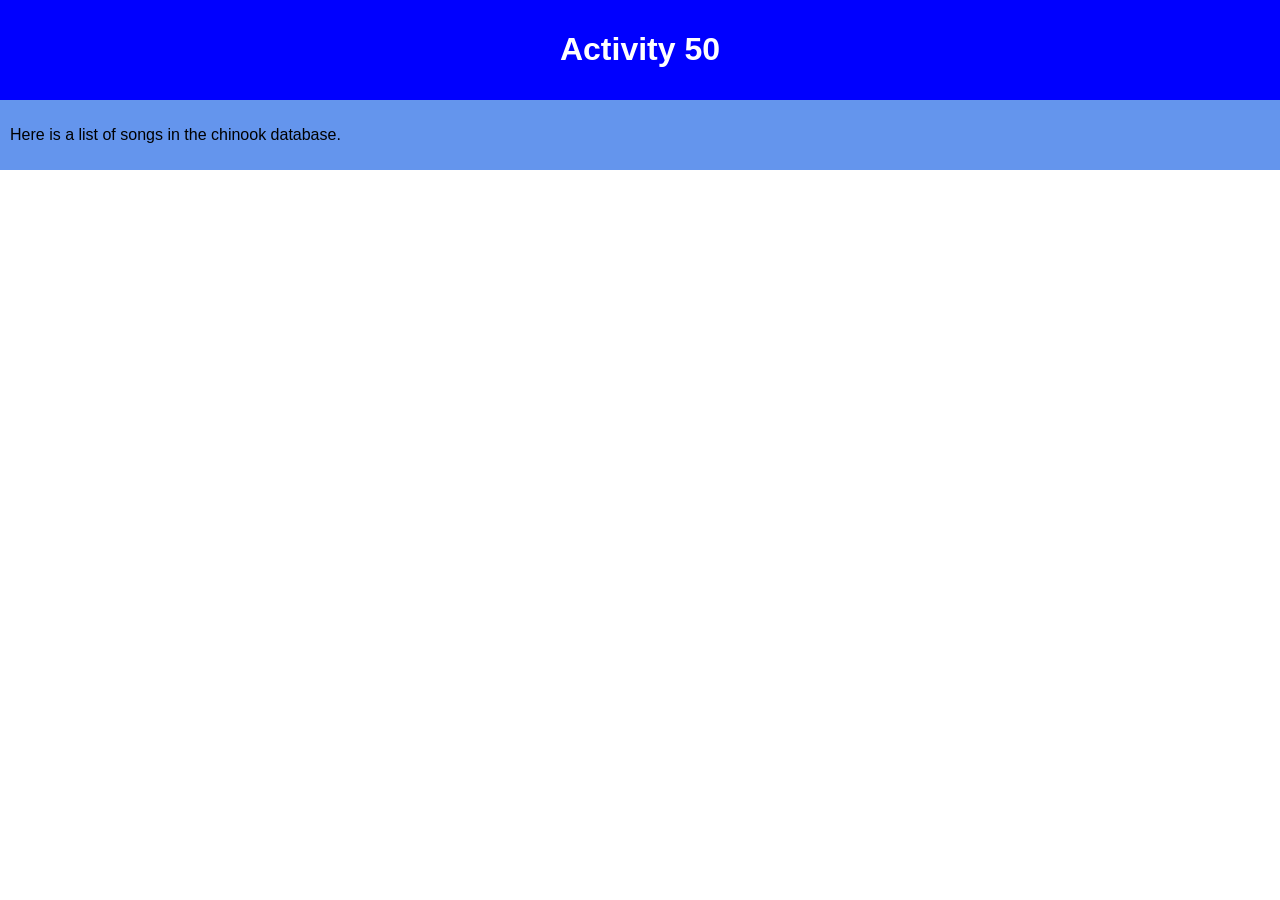
<file: Java-50-Activity-Website/index.html>
<!DOCTYPE html>
<html>
  <head>
    <meta charset="utf-8">
    <meta name="viewport" content="width=device-width">
    <title>repl.it</title>
    <link href="style.css" rel="stylesheet" type="text/css" />
    <!-- We need to import JQUERY Library to make the api call-->
    <script src="https://ajax.googleapis.com/ajax/libs/jquery/3.6.0/jquery.min.js"></script>

    <script src="script.js"></script>
   </head>
  <body id="body" onload="init()">
    <div id="banner" class="container center">
      <h1> Activity 50 </h1>
    </div>
    <div class="container subbanner">
      <div>
        <p> Here is a list of songs in the chinook database.</p>
      </div>
    </div>
  <!-- Create a container to display results -->
  <div id='output'></div>
      
      
  </body>
</html>
</file>
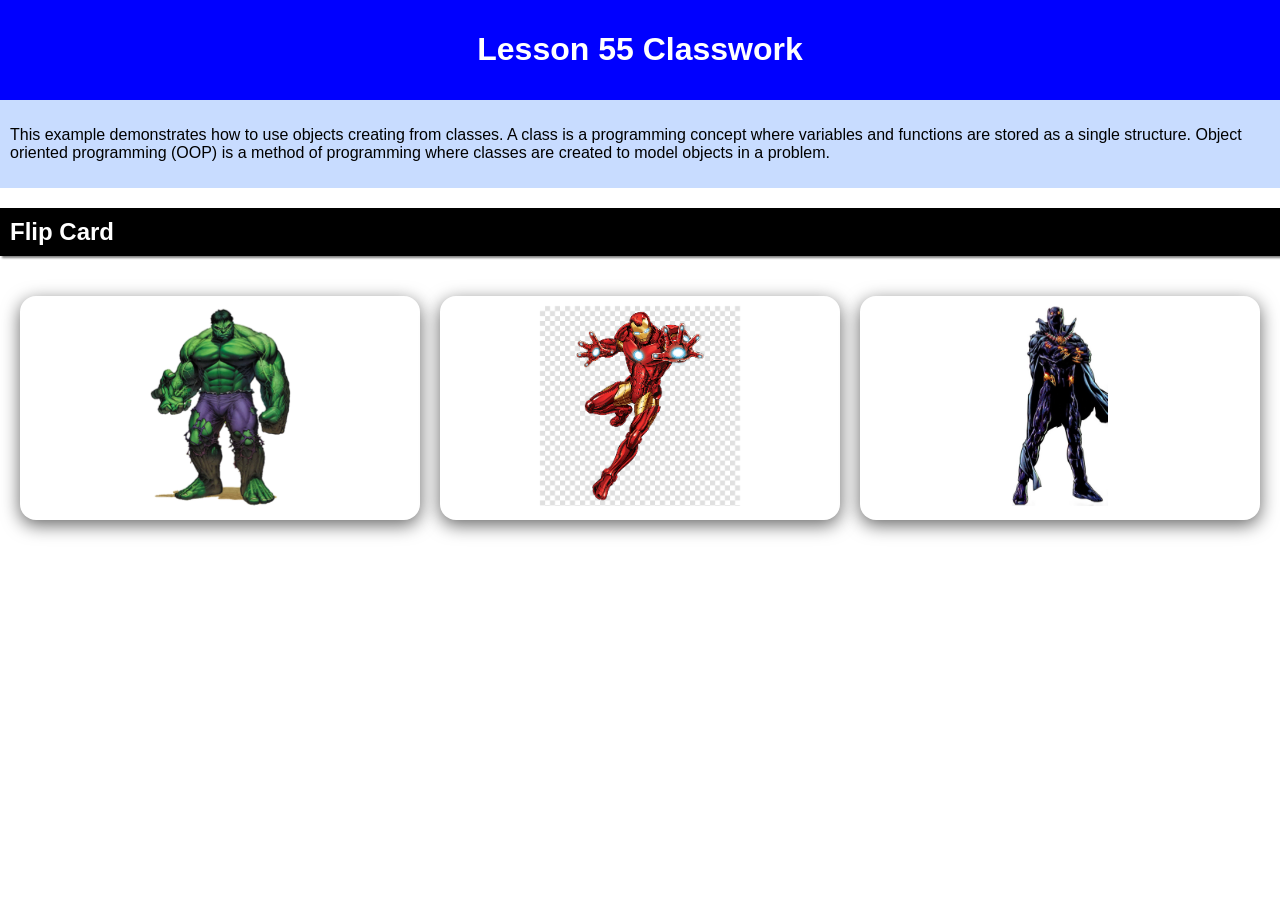
<file: Lesson56DiscussionSolution/index.html>
<!DOCTYPE html>
<html>
  <head>
    <meta charset="utf-8">
    <meta name="viewport" content="width=device-width">
    <title>replit</title>
    <link href="style.css" rel="stylesheet" type="text/css" />
    <link href="components.css" rel="stylesheet" type="text/css" />
    <script src="components.js"></script>
    <script src="script.js"></script>
  </head>
  <body>
    <div id="banner" class="container center">
      <div style="text-align:center">
          <h1> Lesson 55 Classwork </h1>
      </div>
    </div>
    <div class="container subbanner">
      <div>
        <p>This example demonstrates how to use objects creating from classes.  A class is a programming concept where variables and functions are stored as a single structure.  Object oriented programming (OOP) is a method of programming where classes are created to model objects in a problem.</p>
       </div>
    </div>

    <!-- A container for flip cards -->
    <h2> Flip Card </h2>
    <div id="flipcard_output" class="container"></div>


  </body>
</html>
</file>
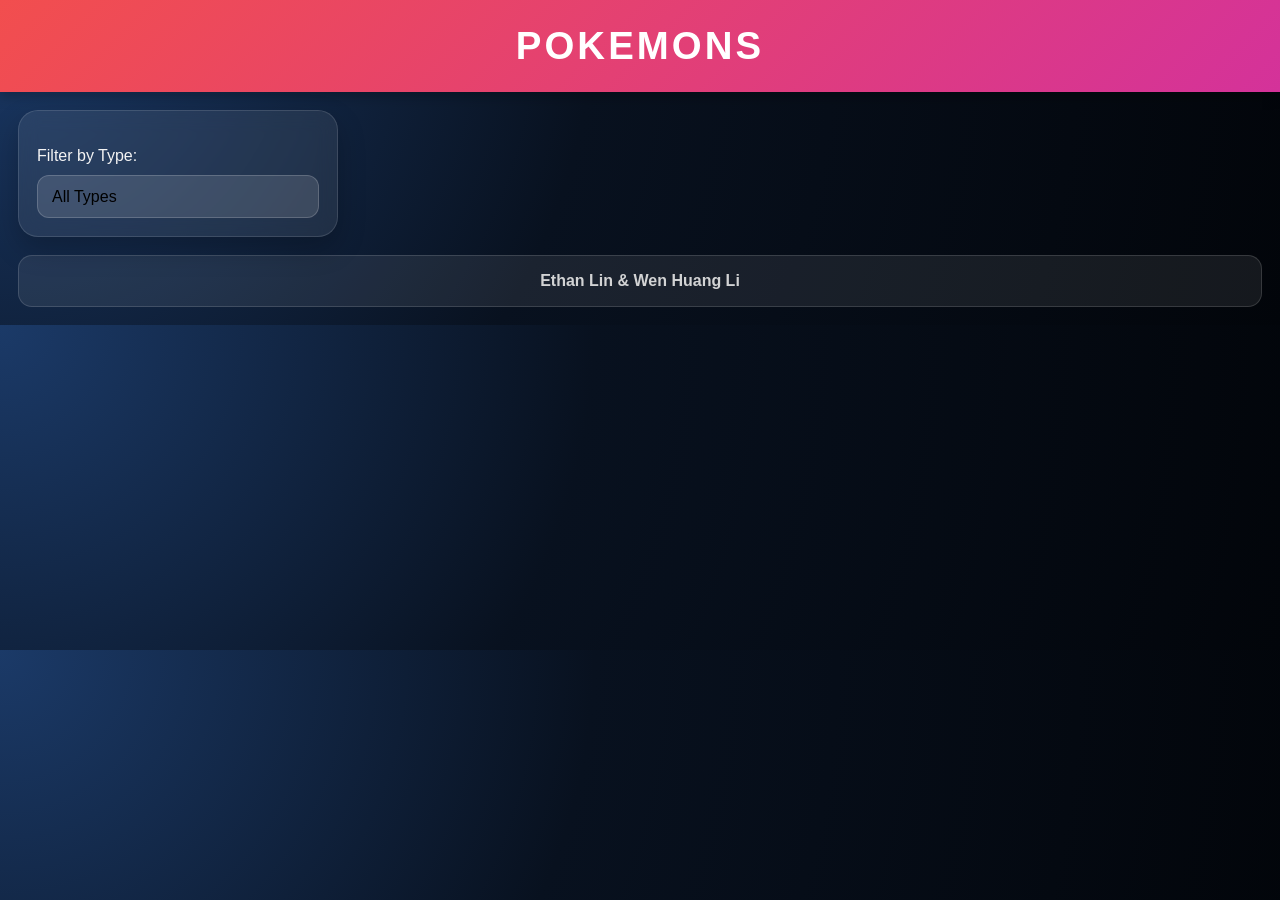
<file: db_project_2026/website/index.html>
<!DOCTYPE html>
<html>
  <head>
    <title>repl.it</title>
    <link href="style.css" rel="stylesheet" type="text/css" />

    <!-- import the script.js file -->
    <!-- We need to import JQUERY Library to make the api call-->
    
    <script src="https://ajax.googleapis.com/ajax/libs/jquery/3.6.0/jquery.min.js"></script>
    <script src="script.js"></script>

  </head>
  
  <!-- Call the int function when website loads -->
  <body onload="init_customers()">
    <div>
      <!--  Header or Banner -->
      <div id="header">
        <h1> POKEMONS </h1>
      </div>
      
      <div class="container">
        
        <div class='panel'>
          <br>
          <label for="filterType">Filter by Type: </label>
          <select id="filterType" onchange="filter_customers()">
            <option value="">All Types</option>
          </select>
        </div>
        
        <div id='centerpanel' class='container'>
        </div>
        
        
      </div>

      <div id='foot'>
        <h3> Ethan Lin & Wen Huang Li </h3>
      </div>

    </div>
    
  </body>
</html>
</file>
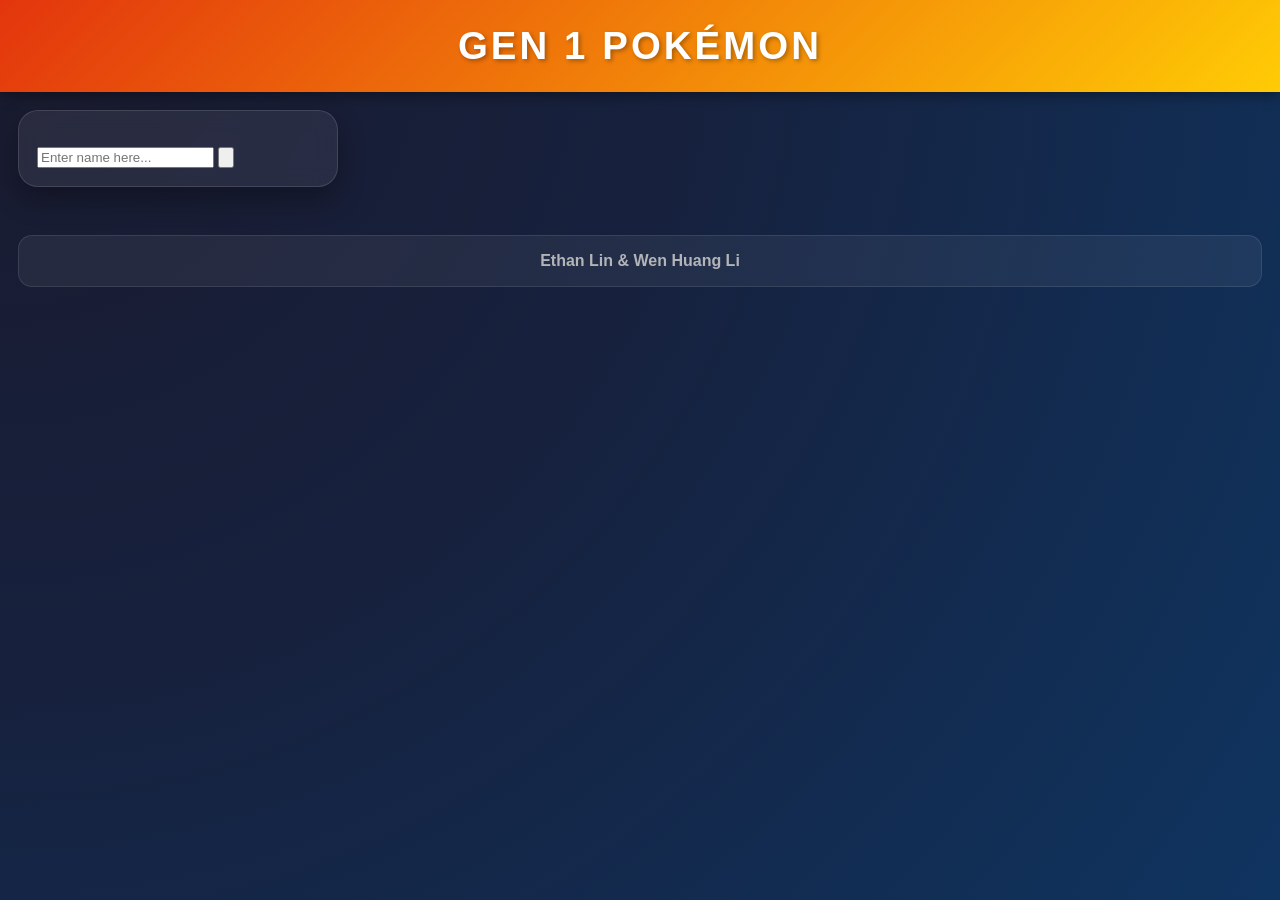
<file: db_project_pokemon_2026/website/index.html>
<!DOCTYPE html>
<html>
  <head>
    <title>Gen 1 Pokémon</title>
    <link href="style.css" rel="stylesheet" type="text/css" />
    <script src="https://ajax.googleapis.com/ajax/libs/jquery/3.6.0/jquery.min.js"></script>
    <script src="script.js"></script>
  </head>

  <body onload="init_pokemon()">
    <div>

      <!-- Header -->
      <div id="header">
        <h1>Gen 1 Pokémon</h1>
      </div>

      <div class="container">

        <!-- Filter panel – buttons written directly in HTML -->
        <div class="panel">
           <br>
          <input id="filter" placeholder="Enter name here...">
          <input type = "button" onclick="filter_pokemon()">
        </div>
        
        <div id='centerpanel' class='container'>
        </div>

        <!-- Cards rendered by script.js -->
        <div id="centerpanel" class="container"></div>

      </div>

      <div id="foot">
        <h3>Ethan Lin & Wen Huang Li</h3>
      </div>

    </div>
  </body>
</html>
</file>
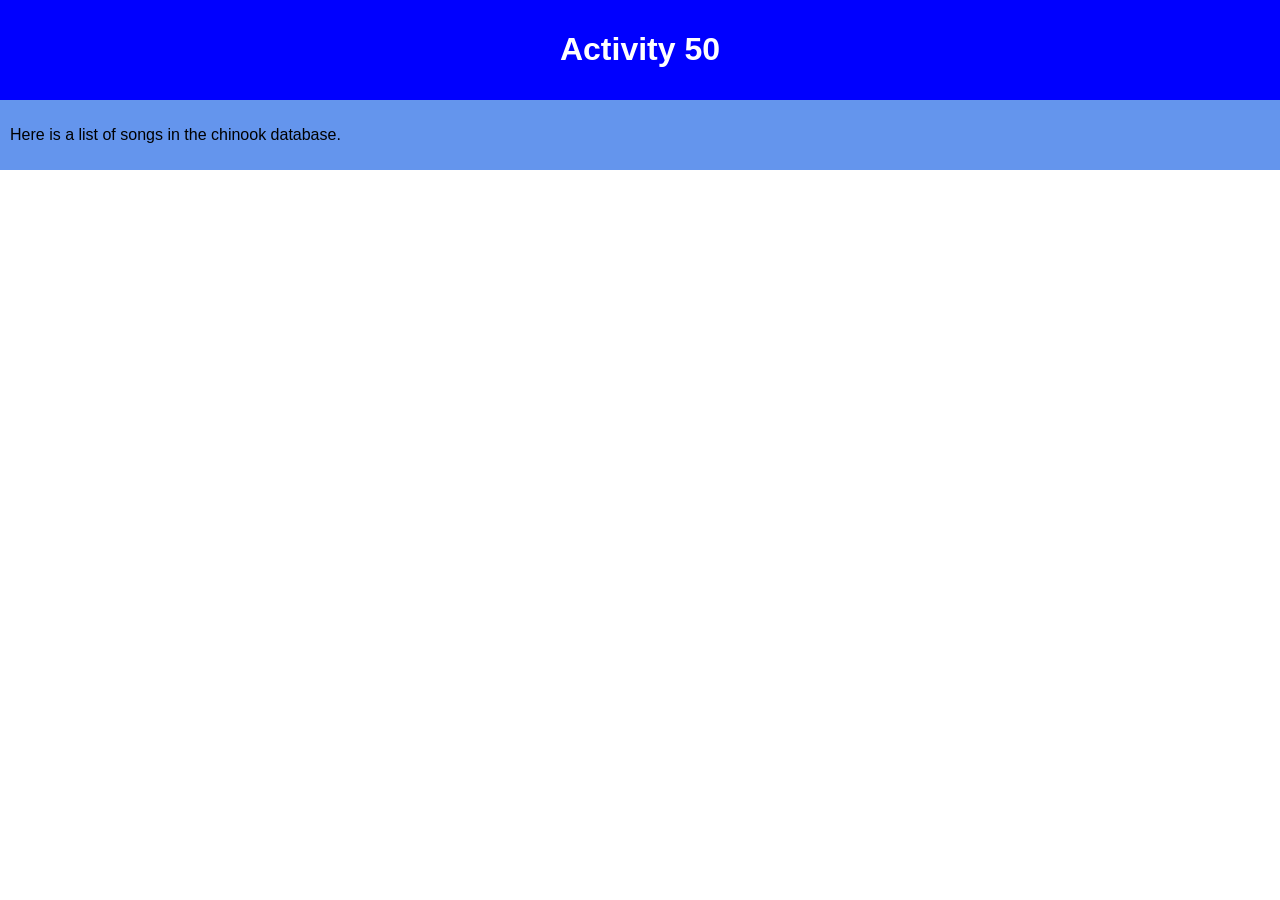
<file: Lesson-50-ActivityWebsite/Lesson50ActivityWebsite/index.html>
<!DOCTYPE html>
<html>
  <head>
    <meta charset="utf-8">
    <meta name="viewport" content="width=device-width">
    <title>repl.it</title>
    <link href="style.css" rel="stylesheet" type="text/css" />
    <!-- We need to import JQUERY Library to make the api call-->
    <script src="https://ajax.googleapis.com/ajax/libs/jquery/3.6.0/jquery.min.js"></script>

    <script src="script.js"></script>
   </head>
  <body id="body" onload="init()">
    <div id="banner" class="container center">
      <h1> Activity 50 </h1>
    </div>
    <div class="container subbanner">
      <div>
        <p> Here is a list of songs in the chinook database.
        </p>
      </div>
    </div>
  <!-- Create a container to display results -->
  <div id='output'></div>
      
      
  </body>
</html>
</file>
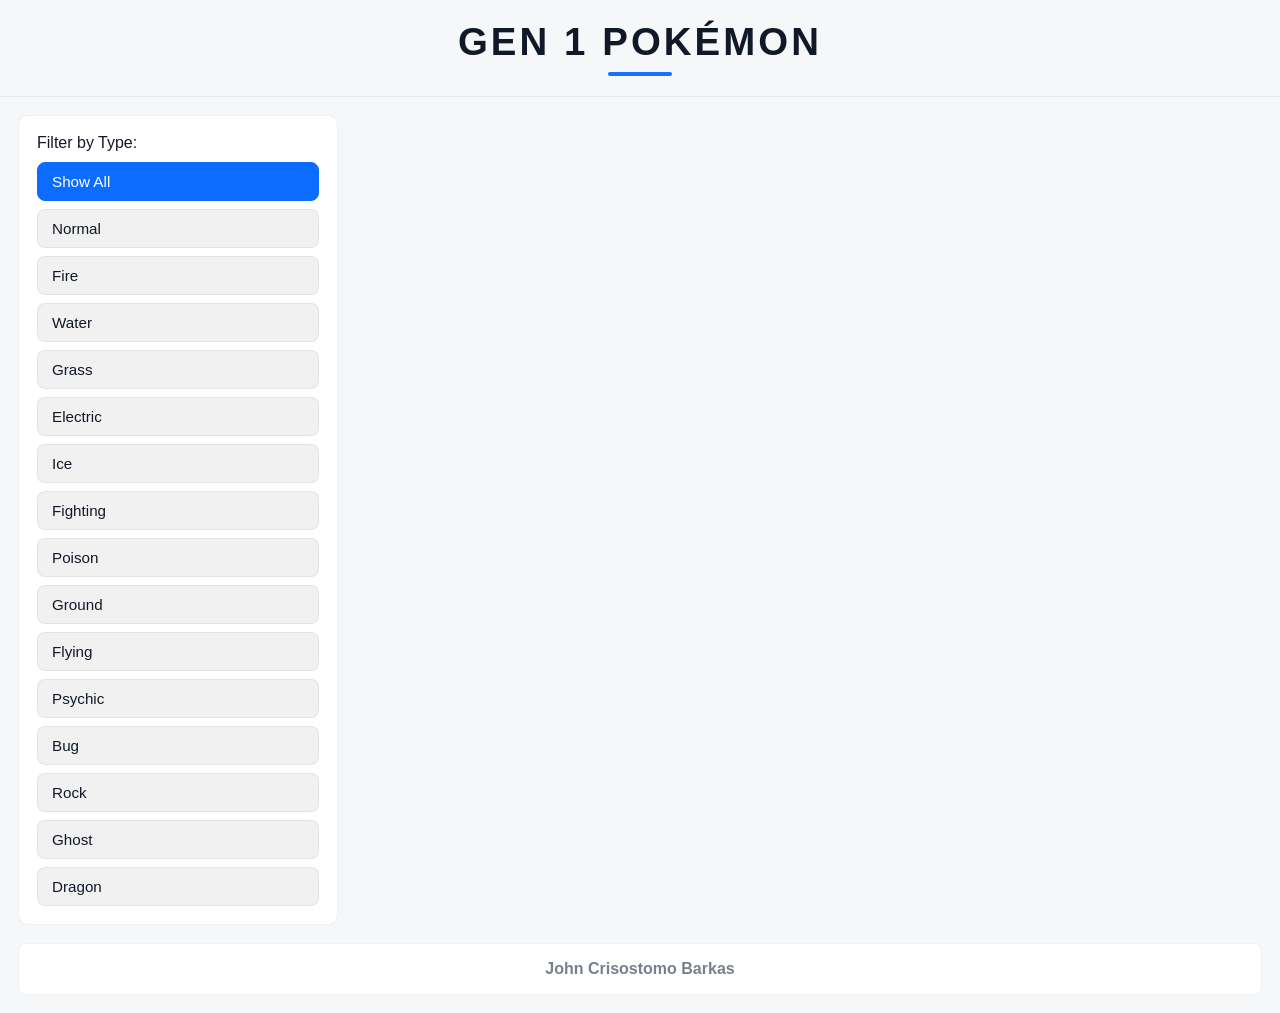
<file: Lesson-22-Classwork/db_project_pokemon_2026/website/index.html>
<!DOCTYPE html>
<html>
  <head>
    <title>Gen 1 Pokémon</title>
    <link href="style.css" rel="stylesheet" type="text/css" />
    <script src="https://ajax.googleapis.com/ajax/libs/jquery/3.6.0/jquery.min.js"></script>
    <script src="script.js"></script>
  </head>

  <body onload="init_customers()">
    <div>

      <!-- Header -->
      <div id="header">
        <h1>Gen 1 Pokémon</h1>
      </div>

      <div class="container">

        <!-- Filter panel – buttons written directly in HTML -->
        <div class="panel">
          <label>Filter by Type:</label>
          <!-- filter buttons -->
          <div id="filterBtnContainer">
            <button class="btn active" onclick="filterSelection(this, 'all')">Show All</button>
            <button class="btn" onclick="filterSelection(this, 'normal')">Normal</button>
            <button class="btn" onclick="filterSelection(this, 'fire')">Fire</button>
            <button class="btn" onclick="filterSelection(this, 'water')">Water</button>
            <button class="btn" onclick="filterSelection(this, 'grass')">Grass</button>
            <button class="btn" onclick="filterSelection(this, 'electric')">Electric</button>
            <button class="btn" onclick="filterSelection(this, 'ice')">Ice</button>
            <button class="btn" onclick="filterSelection(this, 'fighting')">Fighting</button>
            <button class="btn" onclick="filterSelection(this, 'poison')">Poison</button>
            <button class="btn" onclick="filterSelection(this, 'ground')">Ground</button>
            <button class="btn" onclick="filterSelection(this, 'flying')">Flying</button>
            <button class="btn" onclick="filterSelection(this, 'psychic')">Psychic</button>
            <button class="btn" onclick="filterSelection(this, 'bug')">Bug</button>
            <button class="btn" onclick="filterSelection(this, 'rock')">Rock</button>
            <button class="btn" onclick="filterSelection(this, 'ghost')">Ghost</button>
            <button class="btn" onclick="filterSelection(this, 'dragon')">Dragon</button>
          </div>
        </div>

        <!-- Cards rendered by script.js -->
        <div id="centerpanel" class="container"></div>

      </div>

      <div id="foot">
        <h3>John Crisostomo Barkas</h3>
      </div>

    </div>
  </body>
</html>
</file>
<file: Java-50-Activity-Website/style.css>
html,body{
  margin:0 auto;
  font-family:Arial;
}
.container{
  display:flex;
  padding:10px;
}
.center{
  justify-content:center;
  align-items:center;
}

nav{
  background-color:cornflowerblue;
}
nav a{
  color:black;
  padding:10px;
  flex:1;
  text-decoration:none;
  text-align:center;
}
nav a:hover{
  color:white;
}
.subbanner{
  background-color:cornflowerblue;
}
#banner{
  background-color:blue;
  color:white;
}
#footer{
  background-color:cornflowerblue;
  color:white;
  /*position:fixed;*/
  left: 0;
  right: 0;
  bottom:0px;
}
 

.highlight{
  font-style:italic;
  color:blue;
}
.heading{
  font-weight:bold;
}
.card a{
  text-decoration:none;
  background-color:blue;
  color:white;
  border-radius:4px;
  padding:6px;
  box-shadow:2px 2px 2px black;
}
.card a:hover{
  background-color:cornflowerblue;
}
#panel{
  flex:1;
}

.card img{
  width:90%;
}

.card{
	display:flex;
	justify-content:center;
	align-items:center;
	padding:10px;
}
	

.filter{
  display:flex;
  background-color: #dff2ff;
  border:1px solid black;
  
}
#output{

}
</file>
<file: Lesson56DiscussionSolution/style.css>
html,body{
  height:100%;
  margin:0 auto;
  font-family:Arial;
}
.container{
  display:flex;
  padding:10px;
}

nav{
  background-color:cornflowerblue;
}
nav a{
  color:black;
  padding:10px;
  flex:1;
  text-decoration:none;
  text-align:center;
}
nav a:hover{
  color:white;
}
.subbanner{
  background-color:rgb(200,220,255);
}
#banner{
  background-color:blue;
  color:white;
}
#footer{
  background-color:cornflowerblue;
  color:white;
  /*position:fixed;*/
  left: 0;
  right: 0;
  bottom:0px;
}
 
.card{
  flex:1;
  padding: 10px;
}
h2{
  background-color:black;
  color:white;
  padding:10px;
  box-shadow:2px 2px 2px gray;
}
.center{
  justify-content:center;
  align-items:center;
}

.flip-card{
flex:1;
}
img{
  max-height:200px;
}
</file>
<file: Lesson56DiscussionSolution/components.css>
/* The Modal (background) */
.modal {
  display: none; /* Hidden by default */
  position: fixed; /* Stay in place */
  z-index: 1; /* Sit on top */
  padding-top: 100px; /* Location of the box */
  left: 0;
  top: 0;
  width: 100%; /* Full width */
  height: 100%; /* Full height */
  overflow: auto; /* Enable scroll if needed */
  background-color: rgb(0,0,0); /* Fallback color */
  background-color: rgba(0,0,0,0.4); /* Black w/ opacity */
}

/* Modal Content */
.modal-content {
  position: relative;
  /*background-color: #fefefe;*/
  margin: auto;
  padding: 0;
  border: 1px solid #888;
  width: 80%;
  box-shadow: 0 4px 8px 0 rgba(0,0,0,0.2),0 6px 20px 0 rgba(0,0,0,0.19);
  -webkit-animation-name: animatetop;
  -webkit-animation-duration: 0.4s;
  animation-name: animatetop;
  animation-duration: 0.4s
}

/* Add Animation */
@-webkit-keyframes animatetop {
  from {top:-300px; opacity:0} 
  to {top:0; opacity:1}
}

@keyframes animatetop {
  from {top:-300px; opacity:0}
  to {top:0; opacity:1}
}

/* The Close Button */
.close {
  background-color:red;
  border-radius:5px;
  box-shadow:1px 1px 1px black;
  text-shadow:1px 1px black;
  color: white;
  float: right;
  font-size: 28px;
  font-weight: bold;
  padding:0px 4px;
}

.close:hover,
.close:focus {
  color: #000;
  text-decoration: none;
  cursor: pointer;
}

.modal-header {
  padding: 10px 10px;
  background-color:rgba(100,100,100,0.75);
  color: white;
  height:30px;
}

.modal-body {
  padding: 2px 16px;
  background-color:white;
}

.modal-footer {
  padding: 2px 16px;
  background-color: #5cb85c;
  color: white;
}

.flip-card {
  background: white;
  border-radius: 16px;
  box-shadow: 0 5px 18px rgba(0, 0, 0, 0.6);
  text-align: center;
  cursor: pointer;
  transition: 0.5s;
  -webkit-transition: 0.5s;
  transition: transform 0.6s;
  -webkit-transition: transform 0.6s;
  transform-style: preserve-3d;
  -webkit-transform-style: preserve-3d;
  margin:10px;
  padding:10px;
}

.flip-front, .flip-back {
  -webkit-backface-visibility: hidden;
  backface-visibility: hidden;
}

.flip-front {
  height: 100%;
  transform: rotateX(0deg);
  -webkit-transform: rotateX(0deg);
}
.flip-back {
  transform: rotateY(180deg);
  -webkit-transform: rotateY(180deg);
  position: absolute;
  text-align: center;
  right: 0;
  left: 0;
  top: 0;
}
.flip-card.flip {
  transform: rotateY(180deg);
  -webkit-transform: rotateY(180deg);
}



/* Style the button that is used to open and close the collapsible content */
.collapsible {
  background-color: #eee;
  color: #444;
  cursor: pointer;
  padding: 18px;
  width: 100%;
  border: none;
  text-align: left;
  outline: none;
  font-size: 15px;
}

/* Add a background color to the button if it is clicked on (add the .active class with JS), and when you move the mouse over it (hover) */
.active, .collapsible:hover {
  background-color: #ccc;
}

/* Style the collapsible content. Note: hidden by default */
.content {
  padding: 0 18px;
  display: none;
  overflow: hidden;
  background-color: #f1f1f1;
}
</file>
<file: db_project_2026/website/style.css>
* {
  box-sizing: border-box;
}

body {
  margin: 0;
  font-family: 'Segoe UI', Tahoma, Geneva, Verdana, sans-serif;
  background: radial-gradient(circle at top left, #1b3a68 0%, #08111f 45%, #02050a 100%);
  color: #f2f2f2;
}

#header {
  padding: 24px 16px;
  text-align: center;
  background: linear-gradient(135deg, #f24e4e 0%, #d4329a 100%);
  color: white;
  box-shadow: 0 4px 12px rgba(0, 0, 0, 0.25);
}

#header h1 {
  margin: 0;
  font-size: 2.4rem;
  letter-spacing: 0.08em;
  text-transform: uppercase;
}

.container {
  display: flex;
  flex-wrap: wrap;
  gap: 18px;
  justify-content: center;
  align-items: flex-start;
  padding: 18px;
}

.panel {
  flex: 1 1 260px;
  min-width: 240px;
  max-width: 320px;
  padding: 18px;
  border-radius: 20px;
  background: rgba(255, 255, 255, 0.08);
  backdrop-filter: blur(10px);
  border: 1px solid rgba(255, 255, 255, 0.12);
  box-shadow: 0 12px 28px rgba(0, 0, 0, 0.22);
}

#centerpanel {
  flex: 3 1 640px;
  display: grid;
  grid-template-columns: repeat(auto-fit, minmax(240px, 1fr));
  gap: 18px;
  width: 100%;
  padding: 6px;
}

#foot {
  margin: 0 18px 18px;
  padding: 16px;
  border-radius: 14px;
  background: rgba(255, 255, 255, 0.08);
  text-align: center;
  color: #e7e7e7;
  border: 1px solid rgba(255, 255, 255, 0.14);
}

#foot h3 {
  margin: 0;
  font-size: 1rem;
  opacity: 0.9;
}

.card {
  width: 100%;
  min-height: 220px;
  padding: 18px;
  border-radius: 18px;
  background: linear-gradient(180deg, rgba(255, 255, 255, 0.14), rgba(255, 255, 255, 0.06));
  border: 1px solid rgba(255, 255, 255, 0.16);
  box-shadow: 0 10px 24px rgba(0, 0, 0, 0.18);
  text-align: left;
  color: #f8f8f8;
  transition: transform 0.25s ease, box-shadow 0.25s ease;
}

.card:hover {
  transform: translateY(-4px);
  box-shadow: 0 18px 30px rgba(0, 0, 0, 0.28);
}

.card h1,
.card h3,
.card h4,
.card h5 {
  margin: 8px 0;
  line-height: 1.3;
}

.card h1 {
  font-size: 1.25rem;
  color: #fff;
}

.card h3 {
  font-size: 1rem;
  color: #c8d7ff;
}

.card h4,
.card h5 {
  font-size: 0.95rem;
  color: #dbe7ff;
}

.card hr {
  margin: 16px 0 0;
  border: 0;
  height: 1px;
  background: rgba(255, 255, 255, 0.16);
}

label,
select {
  display: block;
  width: 100%;
}

label {
  margin-bottom: 10px;
  font-size: 1rem;
  color: #f4f4f4;
}

select {
  appearance: none;
  padding: 12px 14px;
  border-radius: 12px;
  border: 1px solid rgba(255, 255, 255, 0.18);
  background: rgba(255, 255, 255, 0.12);
  color: #000000;
  font-size: 1rem;
  outline: none;
}

select:focus {
  border-color: #a6c8ff;
  box-shadow: 0 0 0 4px rgba(166, 200, 255, 0.12);
}

@media (max-width: 820px) {
  .container {
    flex-direction: column;
    align-items: stretch;
  }

  #centerpanel {
    grid-template-columns: 1fr;
  }
}
</file>
<file: db_project_pokemon_2026/website/style.css>
* {
  box-sizing: border-box;
}

body {
  margin: 0;
  font-family: 'Segoe UI', Tahoma, Geneva, Verdana, sans-serif;
  background: radial-gradient(circle at top left, #1a1a2e 0%, #16213e 45%, #0f3460 100%);
  color: #f2f2f2;
  min-height: 100vh;
}

/* ── Header ── */
#header {
  padding: 24px 16px;
  text-align: center;
  background: linear-gradient(135deg, #e3350d 0%, #ffcb05 100%);
  color: white;
  box-shadow: 0 4px 12px rgba(0, 0, 0, 0.35);
}
#header h1 {
  margin: 0;
  font-size: 2.4rem;
  letter-spacing: 0.08em;
  text-transform: uppercase;
  text-shadow: 2px 2px 4px rgba(0, 0, 0, 0.3);
}

/* ── Main layout ── */
.container {
  display: flex;
  flex-wrap: wrap;
  gap: 18px;
  justify-content: center;
  align-items: flex-start;
  padding: 18px;
}

/* ── Filter panel ── */
.panel {
  flex: 1 1 260px;
  min-width: 240px;
  max-width: 320px;
  padding: 18px;
  border-radius: 20px;
  background: rgba(255, 255, 255, 0.07);
  backdrop-filter: blur(10px);
  border: 1px solid rgba(255, 255, 255, 0.12);
  box-shadow: 0 12px 28px rgba(0, 0, 0, 0.3);
  position: sticky;
  top: 18px;
}
.panel label {
  display: block;
  margin-bottom: 12px;
  font-size: 0.95rem;
  font-weight: 600;
  color: #ffcb05;
  text-transform: uppercase;
  letter-spacing: 0.06em;
}

/* ── Filter buttons ── */
#filterBtnContainer {
  display: flex;
  flex-wrap: wrap;
  gap: 8px;
}
.btn {
  padding: 7px 13px;
  border-radius: 20px;
  border: 1px solid rgba(255, 255, 255, 0.2);
  background: rgba(255, 255, 255, 0.08);
  color: #ddd;
  font-size: 0.82rem;
  font-weight: 500;
  cursor: pointer;
  transition: background 0.2s ease, color 0.2s ease, border-color 0.2s ease;
}
.btn:hover {
  background: rgba(255, 203, 5, 0.18);
  border-color: rgba(255, 203, 5, 0.5);
  color: #ffcb05;
}
.btn.active {
  background: linear-gradient(135deg, #e3350d, #ffcb05);
  border-color: transparent;
  color: #fff;
  font-weight: 600;
  box-shadow: 0 3px 10px rgba(227, 53, 13, 0.4);
}

/* ── Cards grid ── */
#centerpanel {
  flex: 3 1 640px;
  display: grid;
  grid-template-columns: repeat(auto-fit, minmax(240px, 1fr));
  gap: 18px;
  width: 100%;
  padding: 6px;
}

/* ── Individual card ── */
.card {
  width: 100%;
  min-height: 200px;
  padding: 18px;
  border-radius: 18px;
  background: rgba(255, 255, 255, 0.08);
  border: 1px solid rgba(255, 255, 255, 0.14);
  box-shadow: 0 8px 24px rgba(0, 0, 0, 0.2);
  text-align: left;
  color: #f8f8f8;
  transition: transform 0.25s ease, box-shadow 0.25s ease, border-color 0.25s ease;
}
.card:hover {
  transform: translateY(-5px);
  box-shadow: 0 18px 36px rgba(0, 0, 0, 0.35);
  border-color: rgba(255, 203, 5, 0.35);
}
.card h1 {
  margin: 0 0 10px;
  font-size: 1.2rem;
  color: #ffcb05;
  font-weight: 700;
}
.card h3 {
  margin: 6px 0;
  font-size: 1rem;
  color: #c8d7ff;
  font-weight: 500;
}
.card h4 {
  margin: 5px 0;
  font-size: 0.9rem;
  color: #a8bcee;
  font-weight: 400;
}
.card hr {
  margin: 14px 0 0;
  border: 0;
  height: 1px;
  background: rgba(255, 255, 255, 0.14);
}

/* ── Hide filtered cards ── */
.filterDiv {
  display: none;
}
.filterDiv.show {
  display: block;
}

/* ── Footer ── */
#foot {
  margin: 0 18px 18px;
  padding: 16px;
  border-radius: 14px;
  background: rgba(255, 255, 255, 0.06);
  text-align: center;
  color: #ccc;
  border: 1px solid rgba(255, 255, 255, 0.1);
}
#foot h3 {
  margin: 0;
  font-size: 1rem;
  opacity: 0.85;
}

/* ── Responsive ── */
@media (max-width: 820px) {
  .container {
    flex-direction: column;
    align-items: stretch;
  }
  .panel {
    position: static;
    max-width: 100%;
  }
  #centerpanel {
    grid-template-columns: 1fr;
  }
}
</file>
<file: Lesson-50-ActivityWebsite/Lesson50ActivityWebsite/style.css>
html,body{
  margin:0 auto;
  font-family:Arial;
}
.container{
  display:flex;
  padding:10px;
}
.center{
  justify-content:center;
  align-items:center;
}

nav{
  background-color:cornflowerblue;
}
nav a{
  color:black;
  padding:10px;
  flex:1;
  text-decoration:none;
  text-align:center;
}
nav a:hover{
  color:white;
}
.subbanner{
  background-color:cornflowerblue;
}
#banner{
  background-color:blue;
  color:white;
}
#footer{
  background-color:cornflowerblue;
  color:white;
  /*position:fixed;*/
  left: 0;
  right: 0;
  bottom:0px;
}
 

.highlight{
  font-style:italic;
  color:blue;
}
.heading{
  font-weight:bold;
}
.card a{
  text-decoration:none;
  background-color:blue;
  color:white;
  border-radius:4px;
  padding:6px;
  box-shadow:2px 2px 2px black;
}
.card a:hover{
  background-color:cornflowerblue;
}
#panel{
  flex:1;
}

.card img{
  width:90%;
}

.card{
	display:flex;
	justify-content:center;
	align-items:center;
	padding:10px;
}
	

.filter{
  display:flex;
  background-color: #dff2ff;
  border:1px solid black;
  
}
#output{

}
</file>
<file: Lesson-22-Classwork/db_project_pokemon_2026/website/style.css>
* { box-sizing: border-box; }

body {
  margin: 0;
  font-family: 'Segoe UI', Tahoma, Geneva, Verdana, sans-serif;
  --bg: #f6f7f8;
  --panel-bg: #ffffff;
  --panel-border: rgba(16,24,32,0.06);
  --card-border: rgba(16,24,32,0.08);
  --muted: #6b7280;
  --text: #111827;
  --accent: #0b6cff;
  background: var(--bg);
  color: var(--text);
}

/* ── Header ── */
#header {
  padding: 20px 16px;
  text-align: center;
  background: transparent;
  color: var(--text);
  border-bottom: 1px solid var(--panel-border);
}
#header h1 { margin: 0; font-size: 2.4rem; letter-spacing: 0.08em; text-transform: uppercase; }
#header:after {
  content: ""; display: block; width: 64px; height: 4px;
  background: var(--accent); margin: 8px auto 0; border-radius: 2px; opacity: 0.95;
}

/* ── Layout ── */
.container {
  display: flex; flex-wrap: wrap; gap: 18px;
  justify-content: center; align-items: flex-start; padding: 18px;
}
.panel {
  flex: 1 1 260px; min-width: 240px; max-width: 320px;
  padding: 18px; border-radius: 10px;
  background: var(--panel-bg); border: 1px solid var(--panel-border);
}
#centerpanel {
  flex: 3 1 640px;
  display: grid; grid-template-columns: repeat(auto-fit, minmax(240px, 1fr));
  gap: 18px; width: 100%; padding: 6px;
}
#foot {
  margin: 0 18px 18px; padding: 16px; border-radius: 8px;
  background: var(--panel-bg); text-align: center;
  color: var(--muted); border: 1px solid var(--panel-border);
}
#foot h3 { margin: 0; font-size: 1rem; opacity: 0.9; }

/* ── Filter buttons (W3Schools pattern) ── */
label { display: block; margin-bottom: 10px; font-size: 1rem; color: var(--text); }

#filterBtnContainer { display: flex; flex-direction: column; gap: 8px; }

.btn {
  width: 100%; padding: 10px 14px; border: 1px solid var(--panel-border);
  border-radius: 8px; background: #f1f1f1; color: var(--text);
  font-size: 0.95rem; cursor: pointer; text-align: left;
  transition: background 0.15s ease, color 0.15s ease;
}
.btn:hover  { background: #ddd; }
.btn.active { background: var(--accent); color: #fff; border-color: var(--accent); }

/* ── Cards ── */

/* Hidden by default; JS adds .show to matching cards */
.filterDiv        { display: none; }
.filterDiv.show   { display: block; }

.card {
  width: 100%; min-height: 220px; padding: 18px; border-radius: 8px;
  background: var(--panel-bg); border: 1px solid var(--card-border);
  text-align: left; color: var(--text);
  transition: border-color .15s ease;
  border-left: 6px solid rgba(11,108,255,0.12);
}
.card:hover { border-color: rgba(16,24,32,0.12); }

.card h1, .card h3, .card h4, .card h5 { margin: 8px 0; line-height: 1.3; }
.card h1 { font-size: 1.1rem; font-weight: 600; color: var(--accent); }
.card h3 { font-size: 0.95rem; color: var(--muted); font-weight: 500; }
.card h4, .card h5 { font-size: .9rem; color: var(--muted); }

.card:nth-child(3n+1) { border-left-color: #ff7a7a; }
.card:nth-child(3n+2) { border-left-color: #ffd57a; }
.card:nth-child(3n+3) { border-left-color: #7ad6ff; }

.card:nth-child(3n+1) h3 { background: rgba(255,122,122,0.08); color: #9f2b2b; padding: 4px 8px; border-radius: 6px; display: inline-block; }
.card:nth-child(3n+2) h3 { background: rgba(255,213,122,0.08); color: #a66b00; padding: 4px 8px; border-radius: 6px; display: inline-block; }
.card:nth-child(3n+3) h3 { background: rgba(122,214,255,0.08); color: #046887; padding: 4px 8px; border-radius: 6px; display: inline-block; }

.card hr { margin: 16px 0 0; border: 0; height: 1px; background: rgba(0,0,0,0.08); }

/* ── Responsive ── */
@media (max-width: 820px) {
  .container { flex-direction: column; align-items: stretch; }
  #centerpanel { grid-template-columns: 1fr; }
}
</file>
